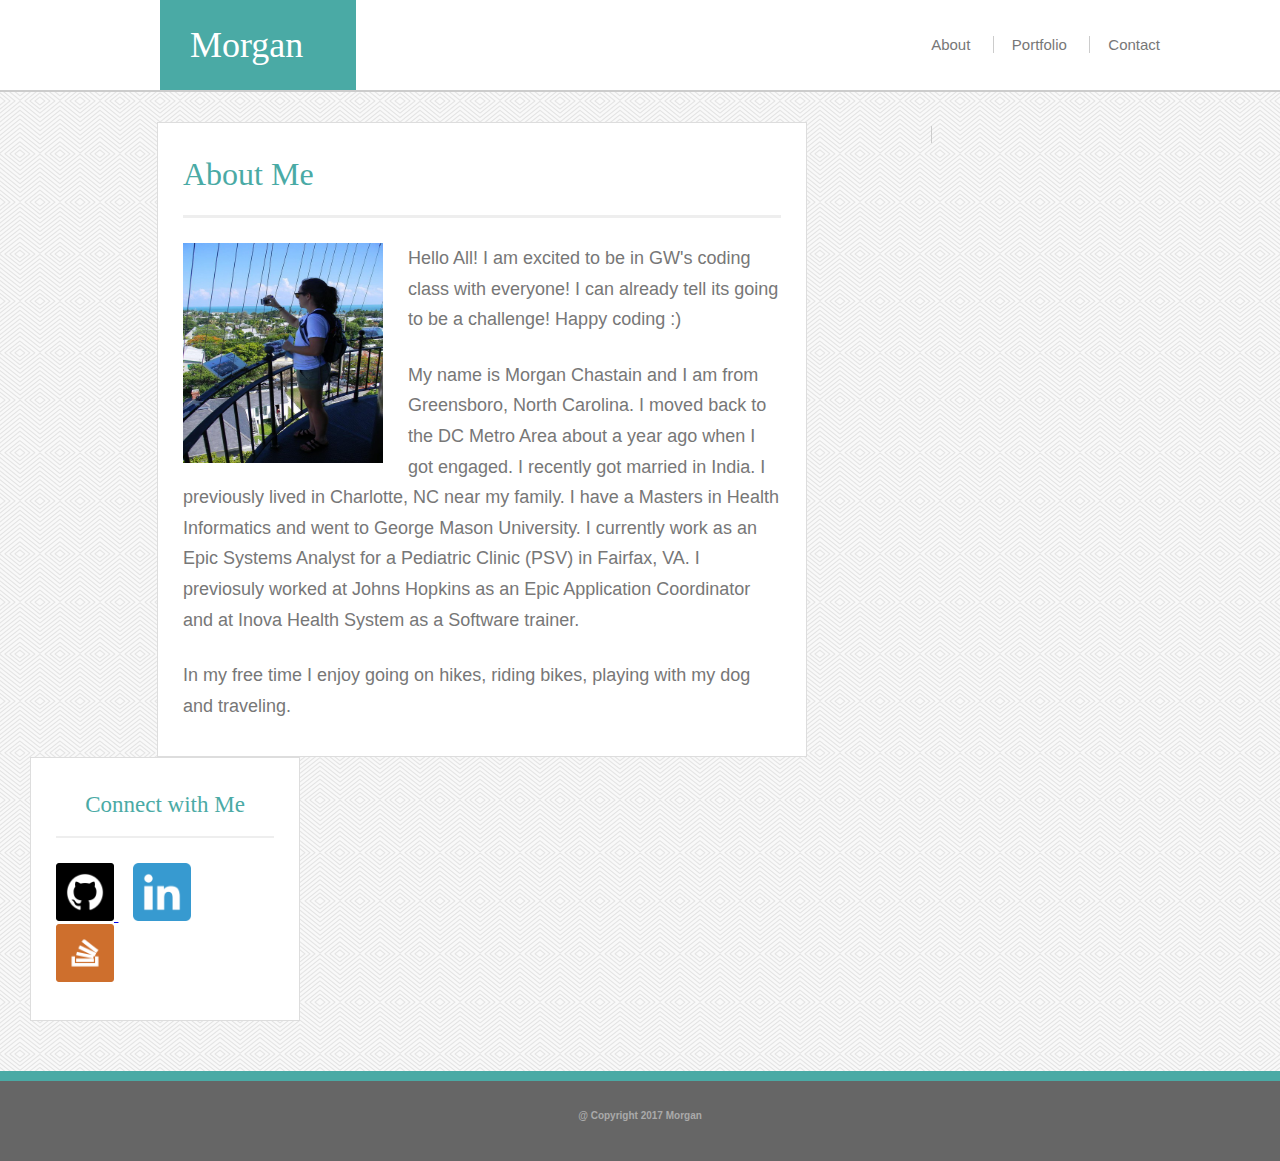
<file: index.html>
<!DOCTYPE html>
<html>
<head>
	<title>Morgan's Portfolio-About Me</title>

	<meta charset="utf-8">

	<meta name="viewport" content="width=device-width, initial-scale=1"/>

	<link rel="stylesheet" type="text/css" href="assets/css/reset.css">

	<link rel="stylesheet" type="text/css" href="assets/css/style.css">
</head>
<body>

<div class="header">
	<div class="container">
		<h1>Morgan</h1>
		<ul class="headermenu" id="AboutMe">
			<li>
				<a href="index.html">About</a>
			</li>
			<li>
				<a href="portfolio.html">Portfolio</a>
			</li>
			<li>
				<a href="contact.html">Contact</a>
				<br>
			</li>
		</ul>
	</div>
</div>	
	<div class="content">
		<div class="container">
			<div class="maincontent">
				<h1>About Me</h1>
					<img src="assets/images/morgan.jpg" height="220px" width="200px">
          
                	<p>Hello All! I am excited to be in GW's coding class with everyone! I can already tell its going to be a challenge! Happy coding :)</p>

                    <p>My name is Morgan Chastain and I am from Greensboro, North Carolina.  I moved back to the DC Metro Area about a year ago when I got engaged.  I recently got married in India.  I previously lived in Charlotte, NC near my family.  I have a Masters in Health Informatics and went to George Mason University.  I currently work as an Epic Systems Analyst for a Pediatric Clinic (PSV) in Fairfax, VA.  I previosuly worked at Johns Hopkins as an Epic Application Coordinator and at Inova Health System as a Software trainer.</p> 

                    <p>In my free time I enjoy going on hikes, riding bikes, playing with my dog and traveling.</p>
				
			</div>	
		<div class="Sidebar">
			<h2>Connect with Me</h2>
				<ul>
					<li>
						<a href="https://github.com/mmchast88" target="blank">
						<img src="assets/images/github.png" width="58px" height="58px">
						</a>
					</li>
					<li>
						<a href="https://www.linkedin.com/in/morganchastain" target="blank">
						<img src="assets/images/linkedin-128.png" width="58px" height="58px">
						</a>
					</li>
					<li>
						<a href="https://stackoverflow.com/users/7941707/mmchast88?tab=profile" target="blank">
						<img src="assets/images/stackoverflow.png" width="58px" height="58px">
						</a>
					</li>
				</ul>
			</div>		
		</div>
	</div>
<div class="footer">
		<p>
		@ Copyright 2017 Morgan
		</p>
</div>		
</body>
</html>


</body>
</html>
</file>
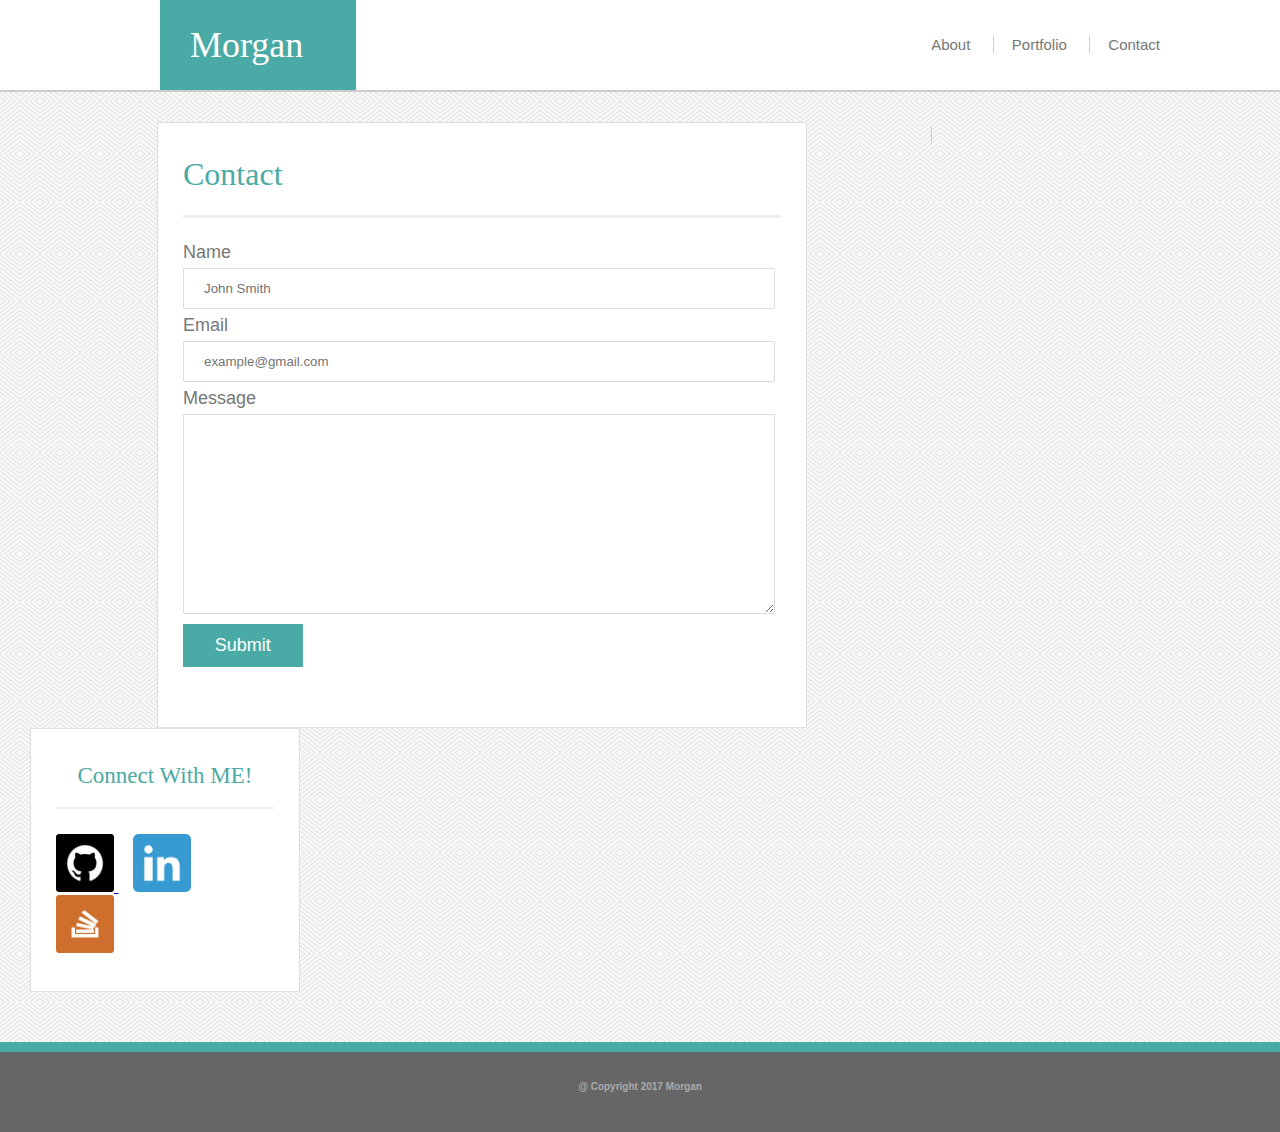
<file: contact.html>
<!DOCTYPE html>
<html>
<head>
	<title>Morgan's Portfolio-Contact</title>

	<meta charset="utf-8">

	<meta name="viewport" content="width=device-width, initial-scale=1"/>

	<link rel="stylesheet" type="text/css" href="assets/css/reset.css">

	<link rel="stylesheet" type="text/css" href="assets/css/style.css">
</head>
<body>

<div class="header">
	<div class="container">
		<h1>Morgan</h1>
		<ul class="headermenu" id="AboutMe">
			<li>
				<a href="index.html">About</a>
			</li>
			<li>
				<a href="portfolio.html">Portfolio</a>
			</li>
			<li>
				<a href="contact.html">Contact</a>
				<br>
			</li>
		</ul>
	</div>
</div>	
	<div class="content">
		<div class="container">
			<div class="maincontent">
				<h1>Contact</h1>
				<div class="form">
					<form>
						<label for="name">Name</label>
						<input type="text" placeholder="John Smith">
						<label for="text">Email</label>
						<input type="text" placeholder="example@gmail.com">
						<label for="message">Message</label>
						<textarea name="message" id="" cols="29" rows="12"></textarea>
						<input type="submit" name="Submit">
					</form>
				</div>
			</div>		
		<div class="Sidebar">
			<h2>Connect With ME!</h2>
				<ul>
					<li>
						<a href="https://github.com/mmchast88" target="blank">
						<img src="assets/images/github.png" width="58px" height="58px">
						</a>
					</li>
					<li>
						<a href="https://www.linkedin.com/in/morganchastain" target="blank">
						<img src="assets/images/linkedin-128.png" width="58px" height="58px">
						</a>
					</li>
					<li>
						<a href="https://stackoverflow.com/users/7941707/mmchast88?tab=profile" target="blank">
						<img src="assets/images/stackoverflow.png" width="58px" height="58px">
						</a>
					</li>
				</ul>
			</div>		
		</div>
	</div>
<div class="footer">
		<p>
		@ Copyright 2017 Morgan
		</p>
</div>		
</body>
</html>


</body>
</html>
</file>
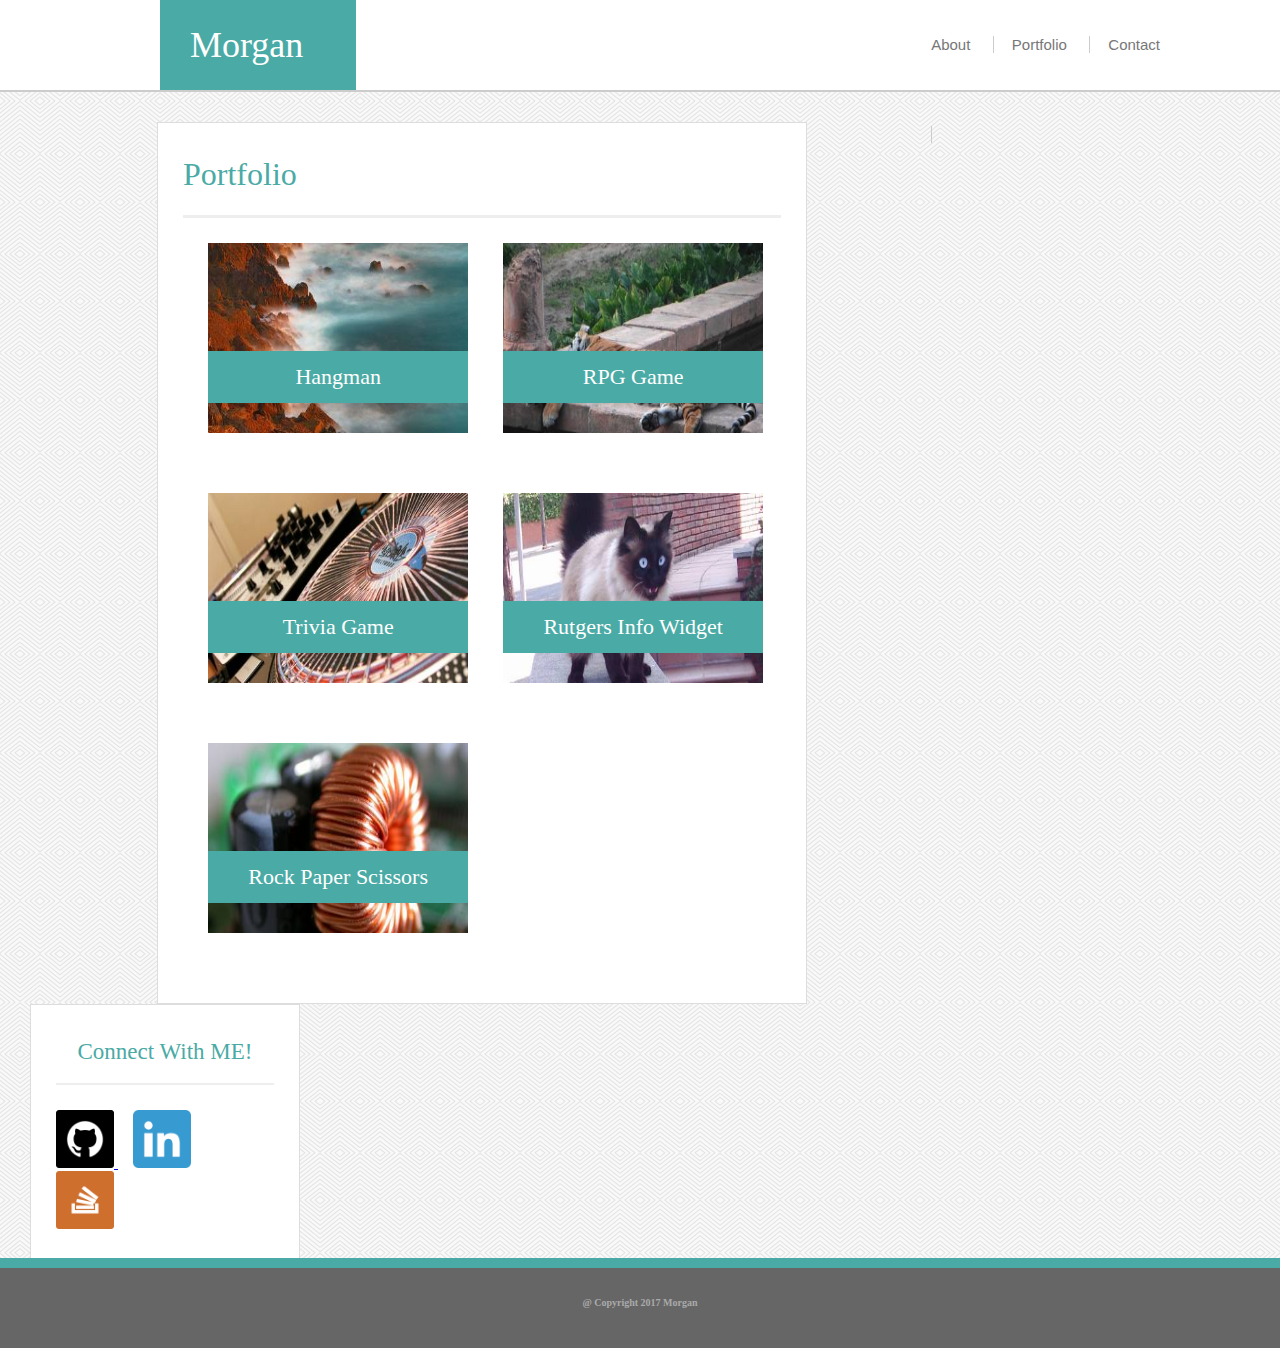
<file: portfolio.html>
<!DOCTYPE html>
<html>
<head>
	<meta charset="utf-8">

	<meta name="viewport" content="width=device-width, initial-scale=1"/>

	<title>Morgan's Portfolio</title>
	<link rel="stylesheet" type="text/css" href="assets/css/style.css">

	<link rel="stylesheet" type="text/css" href="assets/css/reset.css">
</head>
<body>

<div class="header">
	<div class="container">
		<h1>Morgan</h1>
		<ul class="headermenu" id="AboutMe">
			<li>
				<a href="index.html">About</a>
			</li>
			<li>
				<a href="portfolio.html">Portfolio</a>
			</li>
			<li>
				<a href="contact.html">Contact</a>
				<br>
			</li>
		</ul>
	</div>
</div>	
	<div class="content">
		<div class="container">
			<div class="maincontent">
				<h1>Portfolio</h1>
				<div class="picture">
					<a href="#">
					<img src="assets/images/lorempixel.png" alt="Hangman">
					<h2>Hangman</h2>
					</a>
				</div>
				<div class="picture">
					<a href="#">
					<img alt="RPG Game" src="assets/images/lorempixel-2.jpg"/>
					<h2>RPG Game</h2>
					</a>
				</div>
				<div class="picture">
					<a href="#">
						<img alt="Trivia Game" src="assets/images/lorempixel-3.jpg"/>
					<h2>Trivia Game</h2>
					</a>
				</div>
				<div class="picture">
					<a href="#">
					<img alt="Rutgers Info Widget" src="assets/images/lorempixel-4.jpg"/>
					<h2>Rutgers Info Widget</h2>
					</a>
				</div>
				<div class="picture">
					<a href="#">
					<img alt="Rock Paper Scissors" src="assets/images/lorempixel-5.jpg"/>
					<h2>Rock Paper Scissors</h2>
					</a>
				</div>
			</div>
		<div class="Sidebar">
			<h2>Connect With ME!</h2>
				<ul>
					<li>
						<a href="https://github.com/mmchast88" target="blank">
						<img src="assets/images/github.png" width="58px" height="58px">
						</a>
					</li>
					<li>
						<a href="https://www.linkedin.com/in/morganchastain" target="blank">
						<img src="assets/images/linkedin-128.png" width="58px" height="58px">
						</a>
					</li>
					<li>
						<a href="https://stackoverflow.com/users/7941707/mmchast88?tab=profile" target="blank">
						<img src="assets/images/stackoverflow.png" width="58px" height="58px">
						</a>
					</li>
				</ul>
			</div>		
		</div>
	</div>
<div class="footer">
	<!-- <div class="container"> -->
		<p>
		@ Copyright 2017 Morgan
		</p>
	<!-- </div> -->
</div>		
</body>
</html>
</file>
<file: assets/css/style.css>
html {
	position: relative;
	min-height: 100%;

}

body{
	background-image: url(../images/whirlpool.png);
	margin: 0 0 90px;
	font-family: 'Arial', 'Helvetica Neue', Helvetica, sans-serif;
	color: #777777;
}

.container {
	outline-width: 960px;
	margin: auto;

}

.header {
	background: #ffffff;
	border-bottom: 2px solid #ccc;
	height: 90px;

}

.headermenu {	
	float: right;
	line-height: 90px;
	font-family: arial, Helvetica, Helvetica neue, sans-serif;
	margin-right: 20px;	

}

#AboutMe {
	margin-right: 120px;
}

.headermenu li{
	display: inline;
	border-right: 1px solid #ccc;
	padding: 0 18px;
}

.headermenu li a{
	font-size: 15px;
	 
}

.headermenu a {
	text-decoration: none;
	color: #777777;
	
}

.header h1 {
	font-size: 36px;
	line-height: 90px;
	color: #ffffff;
	float: left;
	background-color: #4aaaa5;
	margin-left: 160px;
	margin-top: 0px;
	width: 13%;
	padding-left: 30px;
	font-family: "Georgia", "times", "times new roman", serif;
	 
}

.content {
	margin:30px;
	overflow: hidden;
	padding-bottom: 50px;
	
}

.content1 {
	margin:20px;
	overflow: hidden;
	padding-bottom: 50px;
	margin-top: 30px;

}

.maincontent {
	float: left;
	background-color: #ffffff;
	border: 1px solid #dddddd;
	width: 650px;
	padding: 35px 25px;
	overflow: hidden;
	margin-left: 127px;
	margin-right: 100px;
	-webkit-box-sizing: border-box;
	-moz-box-sizing: border-box;
	box-sizing: border-box;
}


.form{
	margin-top: 25px;
	margin-bottom: 25px;
	margin-right: 0px;
	font-size: 18px; 

}

label {
	padding: 0px;
	padding-bottom: 20px;
	
}

input[type=text] {
	width: 99%;
	padding: 12px 20px;
	margin: 7 5 5 12px;
	display: inline-block;
	border: 1px solid #dddddd;
	border-radius: 1px;
	box-sizing: border-box;
	color: grey;
	margin-top: 7px;
	margin-bottom: 7px;
	
}


input[type=submit] {
	background-color: #4aaaa5;
	font-size: 18px;
	text-align: center;
	width: 20%;
	color: white;
	height: 43px;
	border: none;
	
}

textarea{
	width: 99%;
	padding: 10px;
	margin: 7 5 5 12px;
	display: inline-block;
	border: 1px solid #dddddd;
	border-radius: 1px;
	box-sizing: border-box;
	height: 200px;
	margin-top: 7px;
	margin-bottom: 7px;
}

.content1 h1 {
	color: #4aaaa5;
	font-size: 32px;
	padding: 0 0 25px 0px;
	border-bottom: 3px solid #eee;
	margin: 0px;
	font-family: "Georgia", "times", "times new roman", serif;
}


.content h1 {
	color: #4aaaa5;
	font-size: 32px;
	padding: 0 0 25px 0px;
	border-bottom: 3px solid #eee;
	margin: 0px;
	font-family: "Georgia", "times", "times new roman", serif;
}

.maincontent img {
	margin-top: 25px;
	margin-right:25px;
	float: left;

}

.maincontent p{
	margin-top: 25px;
	font-size: 18px;
	line-height: 1.7em;
}

.Sidebar {
	float: left;
	background-color: #ffffff;
	width: 270px;
	padding: 35px 25px;
	margin-left: 0px;
	-webkit-box-sizing: border-box;
	-moz-box-sizing: border-box;
	box-sizing: border-box;
	border: 1px solid #dddddd;
	
}


.Sidebar h2 {
	color: #4aaaa5;
	font-size: 23px;
	padding: 0 0 20px 0;
	border-bottom: 2px solid #eee;
	text-align: center;
	font-family: "Georgia", "times", "times new roman", serif;


}

.Sidebar ul {
	margin-top: 25px;

}

.Sidebar ul li{
	display: inline;
}

.Sidebar ul li a{
	padding: 0 15px 0 0;
	-webkit-box-sizing: border-box;
	-moz-box-sizing: border-box;
	box-sizing: border-box;

}

.footer{
	width: 100%;
	background-color: #666666;
	text-align: center;
	height: 80px;
	border-top: 10px solid #4aaaa5;
	position: absolute;
	bottom: 0px;
}

.footer p{
	font-size: 10px;
	font-weight: bold;
	line-height: 70px;
	text-align: center;
	color: #aaaaaa;
}

.picture {
	position: relative;
	float: left;
	height: 210px;
	width: 280px;
	margin: 15px 0 25px 15px;
	padding: 10px;
	-webkit-box-sizing: border-box;
	-moz-box-sizing: border-box;
	box-sizing: border-box;
}

.picture h2 {
	width: 93%;
	font-size: 22px;
	text-align: center;
	background: #4aaaa5;
	color: #ffffff;
	padding: 15px;
	position: absolute;
	bottom: 40px;
	-webkit-box-sizing: border-box;
	-moz-box-sizing: border-box;
	box-sizing: border-box;

}

.picture img {
	padding: 0;
	margin: 0;
	height: 100%;
	width: 100%;
}

@media screen and (max-width: 980px) {
.container { 
	width: 100%;
	
}

.maincontent {
	width: 50%;
	margin-left: 70px;
	margin-right: 0px;

}

.header h1 {
	margin-left: 100px;
	padding-right: 80px;
}

.Sidebar {
	width: 30%;
	float: right;
	margin-right: 70px;
}

#AboutMe {
	margin-left: 20px;
}

.maincontent img {
	width: 100%;
	height: 280px;
	padding-bottom: 20px;

}

.picture {
	margin-bottom: 90px;
	width: 100%;
	margin-left: 0px;
	

}
.picture h2 {
	position: absolute;
	bottom: -70px;
	width: 95%;
}

@media screen and (max-width: 768px) {
.container{ 
	width: 100%;
	
}

.maincontent {
	width: 93%;
	margin-left: 0px;	

}

.content {
	width: 100%;
	margin-right: 20px;

}

.header {
	width: 100%;
	
}

.header h1 {
	margin-left: 0px;
	margin-right: 20px;
	padding-left: 30px;
	padding-right: 100px;
	position: absolute;
	left: 30px;
}
	

.Sidebar {
	margin-top: 40px;
	width: 92%;
	margin-right: 60px;
	


}

.Sidebar h2 {
	text-align: left;
}


#AboutMe {
	margin-right: 0px;
	position: absolute;
	right: 20px;
	
	
}

.maincontent img {
	width: 50%;
	height: 260px;
	padding-left: 20px;
	
}

.content h1 {
	padding-left: 20px;

}
.picture {
	float: left;
	position: relative;
	height: 210px;
	width: 280px;
	


}

.picture h2{
	position: absolute;
	width: 93%;
	bottom: -50px;
	right: -40px;
}


.picture a img{
	width: 100%;
	padding-left: 50px;


}

@media screen and (max-width: 640px) {
.container{ 
	width: 100%;
	
}

.maincontent {
	width: 90%;
	margin-left: 0%;
	padding-right: 35px;
	padding-left: 25px;

 }

	
.header h1 {
	position: static;
	vertical-align: baseline;
	width: 100%;
	text-align: center;

}


.maincontent img {
	width: 95%;
	height: 300px;
	margin-right: 30px;

}

#AboutMe {
	position: relative;

}

.headermenu {
	float: left;
	
	width: 100%;
}

.headermenu li {
	margin-left: 70px;
}

.headermenu a {
	margin-right: 60px;
}

.picture {
	width: 90%;
	
}

.picture h2 {
	width: 96%;
	position: absolute;
	left: 40px;

}

.picture img{
	width: 100%;
	margin-left: -20px;

}
</file>
